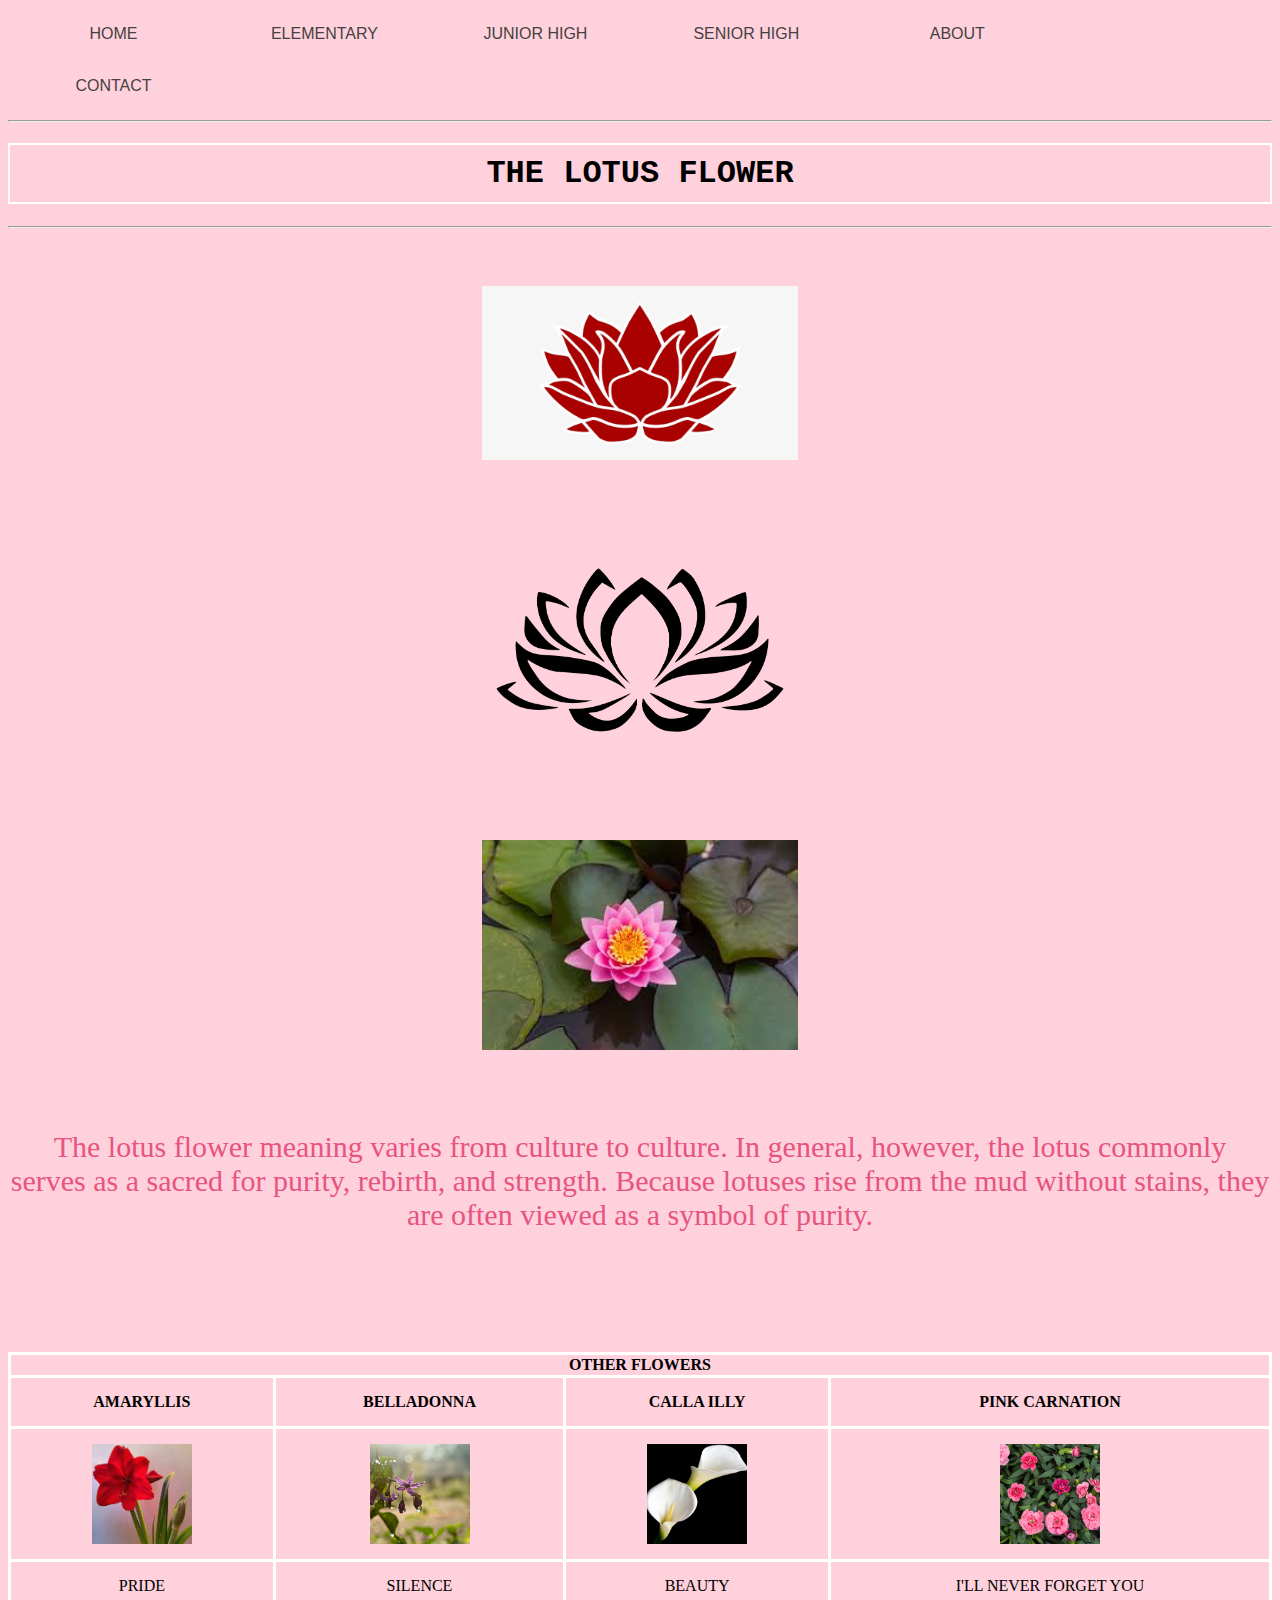
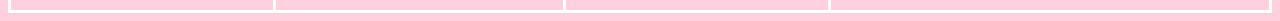
<file: index.html>
<!DOCTYPE html>
<html>
<head>
	<title>Prelim Exam</title>
	<link rel="stylesheet" type="text/css" href="stylesheet1.css">
	<meta charset="utf-8">
	<link rel="icon" type="logo/icon" href="favicon.ico">

</head>
<body id="bgindex" background="bg.png">

<nav id="navindex">
	<a href="index.html" class="navindex">HOME</a>
	<a href="ELEMENTARY.html" class="navindex">ELEMENTARY</a>
	<a href="JUNIORHIGH.html" class="navindex">JUNIOR HIGH</a>
	<a href="SENIORHIGH.html" class="navindex">SENIOR HIGH</a>
	<a href="about.html" class="navindex"> ABOUT </a>
	<a href="contact.html" class="navindex"> CONTACT </a>
</nav>


<hr>
<h1 id="lotustitle">THE LOTUS FLOWER</h1>
<hr>

<!-- LEFT PICTURE -->

<a href="https://www.nicepng.com/png/detail/7-71442_crimson-lotus-crimson-lotus-symbol.png" target="blank">
<img src="LOTUSfirstpic.png" alt="Lotus Flower colored" class="IMG"> 
</a>

<!-- CENTER PICTURE -->
<a href=" https://spaces-cdn.clipsafari.com/cnhul66rcm4tiea3ng9oeiseuh0b" target="blank">
<img src="LOTUSsecondpic.png" alt="Lotus Flower Clipart" class="IMG">
</a>

<!-- RIGHT PICTURE -->
<a href="https://www.thespruce.com/thmb/jJm2D1H1HOh7oTC7ydF8RW3Wv2M=/941x0/filters:no_upscale():max_bytes(150000):strip_icc():format(webp)/sora-sagano-z81fCikflf0-unsplash-16a8618ce17149f78b6ecff657b234d6.jpg" target="blank">
<img src="LOTUSthirdpic.jfif" alt="Lotus Flower" class="IMG">
</a>



<p id="lotus"> The lotus flower meaning varies from culture to culture. In general, however, the lotus commonly <br>
	serves as a sacred for purity, rebirth, and strength. Because lotuses rise from the mud without stains, they are often viewed as a symbol of purity.
</p>

<br>
<br>
<br>
<br>
<br>

<table id="elem">
	<tr class="elemtr">
		<th class="elemth" colspan="4"> OTHER FLOWERS </th>

	</tr>
	<tr class="elemtr">
		<th class="th"> AMARYLLIS </th>

		<th class="th"> BELLADONNA </th>

		<th class="th"> CALLA ILLY </th>

		<th class="th"> PINK CARNATION</th>
	</tr>
	<tr class="tr">
		<td class="td"> <a href="https://extension.umn.edu/sites/extension.umn.edu/files/red-pearl-400.jpg" target="_blank"> <img src="amaryllis.jfif" class="TB"> 
		</td>  </a>
		<td class="td"> <a href="https://www.dinafem.org/uploads/belladonna.jpg" target="_blank"> <img src="belladonna.jpg" class="TB"> 
		</td> </a>
		<td class="td"> <a href="https://www.gardeningknowhow.com/wp-content/uploads/2021/07/white-calla-lilies.jpg" target="_blank"><img src="callailly.jpg" class="TB"> 
		</td> </a>
		<td class="td"> <a href="https://www.thespruce.com/thmb/hnc6qTf54wPq9NGz9lKHl_jssKA=/3545x2659/smart/filters:no_upscale()/carnation-plant-profile-5111942-hero-b5d409d314e44585abc05834ab8d489a.jpg" target="_blank"> <img src="pinkcarnation.jpg" class="TB"> </td> </a>
	</tr>
	<tr class="tr">
		<td class="td"> PRIDE </td>

		<td class="td"> SILENCE </td>

		<td class="td"> BEAUTY </td>

		<td class="td"> I'LL NEVER FORGET YOU</td>

	</tr>
</table>
</body>
</html>
</file>
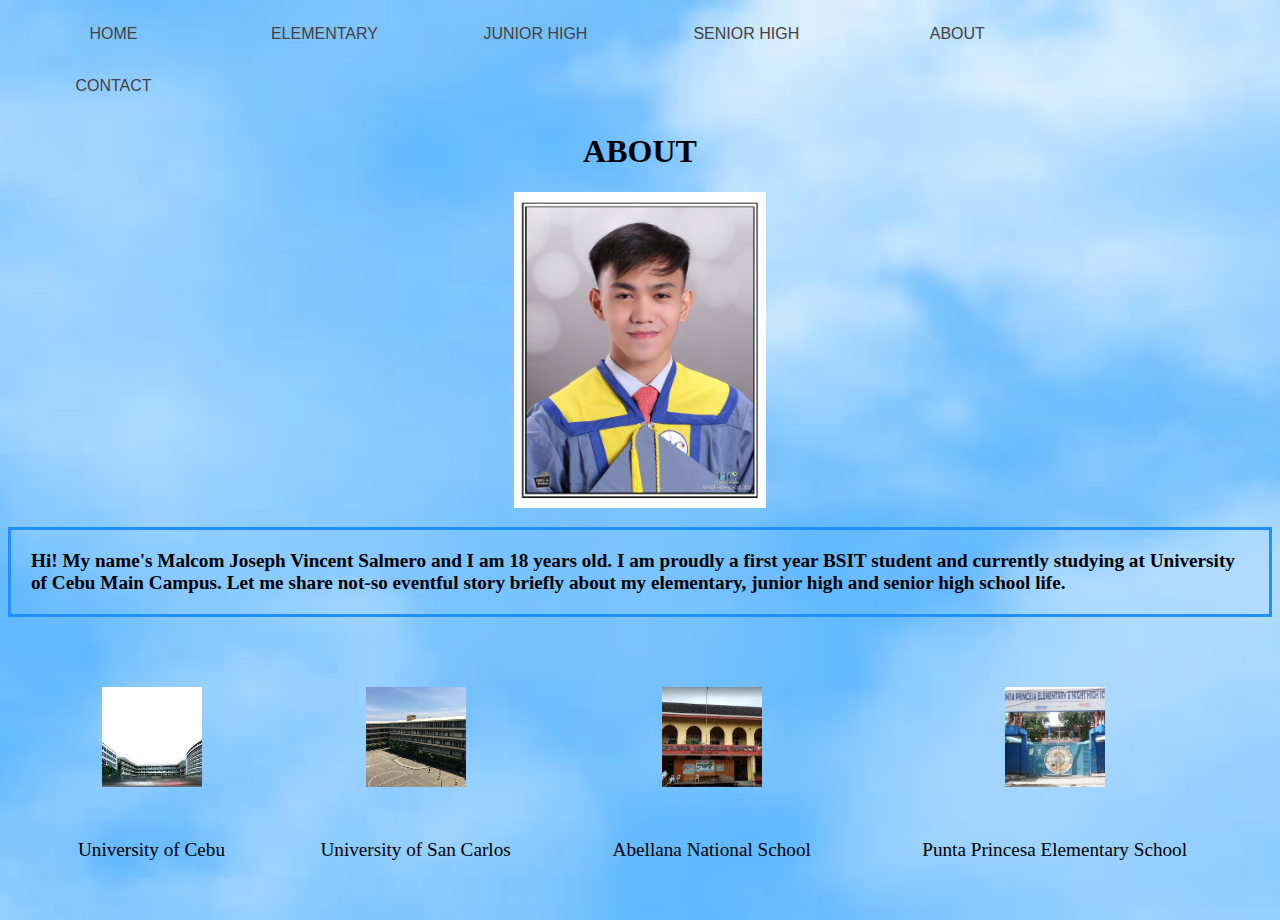
<file: about.html>
<!DOCTYPE html>
<html>
<head>

	<meta charset="utf-8">

	<title> SALMERO| SHS  </title>

	<link rel="stylesheet" type="text/css" href="stylesheet1.css">
	<link rel="icon" type="logo/icon" href="favicon.ico">

	


</head>

<body id="bg" background="sky.jpg" > 
<nav id="navelem">
	<a href="index.html" class="nav1">HOME</a>
	<a href="ELEMENTARY.html" class="nav1">ELEMENTARY</a>
	<a href="JUNIORHIGH.html" class="nav1">JUNIOR HIGH</a>
	<a href="SENIORHIGH.html" class="nav1">SENIOR HIGH</a>
	<a href="about.html" class="nav1"> ABOUT </a>
	<a href="contact.html" class="nav1"> CONTACT </a>
</nav>


<h1 class="contactabout"> ABOUT </h1>

 

<img src="1-8r.jpg" alt="My Picture" id="mypic">

		<p id="p2">

			<b id="p23">	

				Hi! My name's Malcom Joseph Vincent Salmero and I am 18 years old. I am proudly a first year BSIT student and currently studying at University of Cebu Main Campus. Let me share not-so eventful story briefly about my elementary, junior high and senior high school life.

			</b>
		</p>


			<table>
				<tr>
					<th> 
						<a href="https://www.facebook.com/UniversityOfCebuWebmasters" target="_blank"> 
							<img src="uc.jpg" alt="University of Cebu" class="links"> 
						</a> 
					</th>

					<th>
						<a href="https://www.facebook.com/uscbedsouthcampus" target="_blank">
							<img src="usc.jpg" alt="University of San Carlos" class="links"> 
						</a> 
					</th>

					<th>
						<a href="https://www.facebook.com/OfficialmembersANS" target="_blank">
							<img src="abellana.jpg" alt="Abellana National School" class="links"> 
						</a> 
					</th>

					<th> 
						<a href="https://www.philippinesplace.com/listing/punta-princesa-elementary-school-cebu-city-cebu/" target="_blank"> 
							<img src="punta.jpg" alt="Punta Princesa Elementary School" class="links">
						</a>
					</th>
				</tr>
				<tr>
					<td> University of Cebu </td>
					<td> University of San Carlos</td>
					<td> Abellana National School</td>
					<td> Punta Princesa Elementary School</td>
				</tr>	
			</table>

		

			</body>

			</html>
</file>
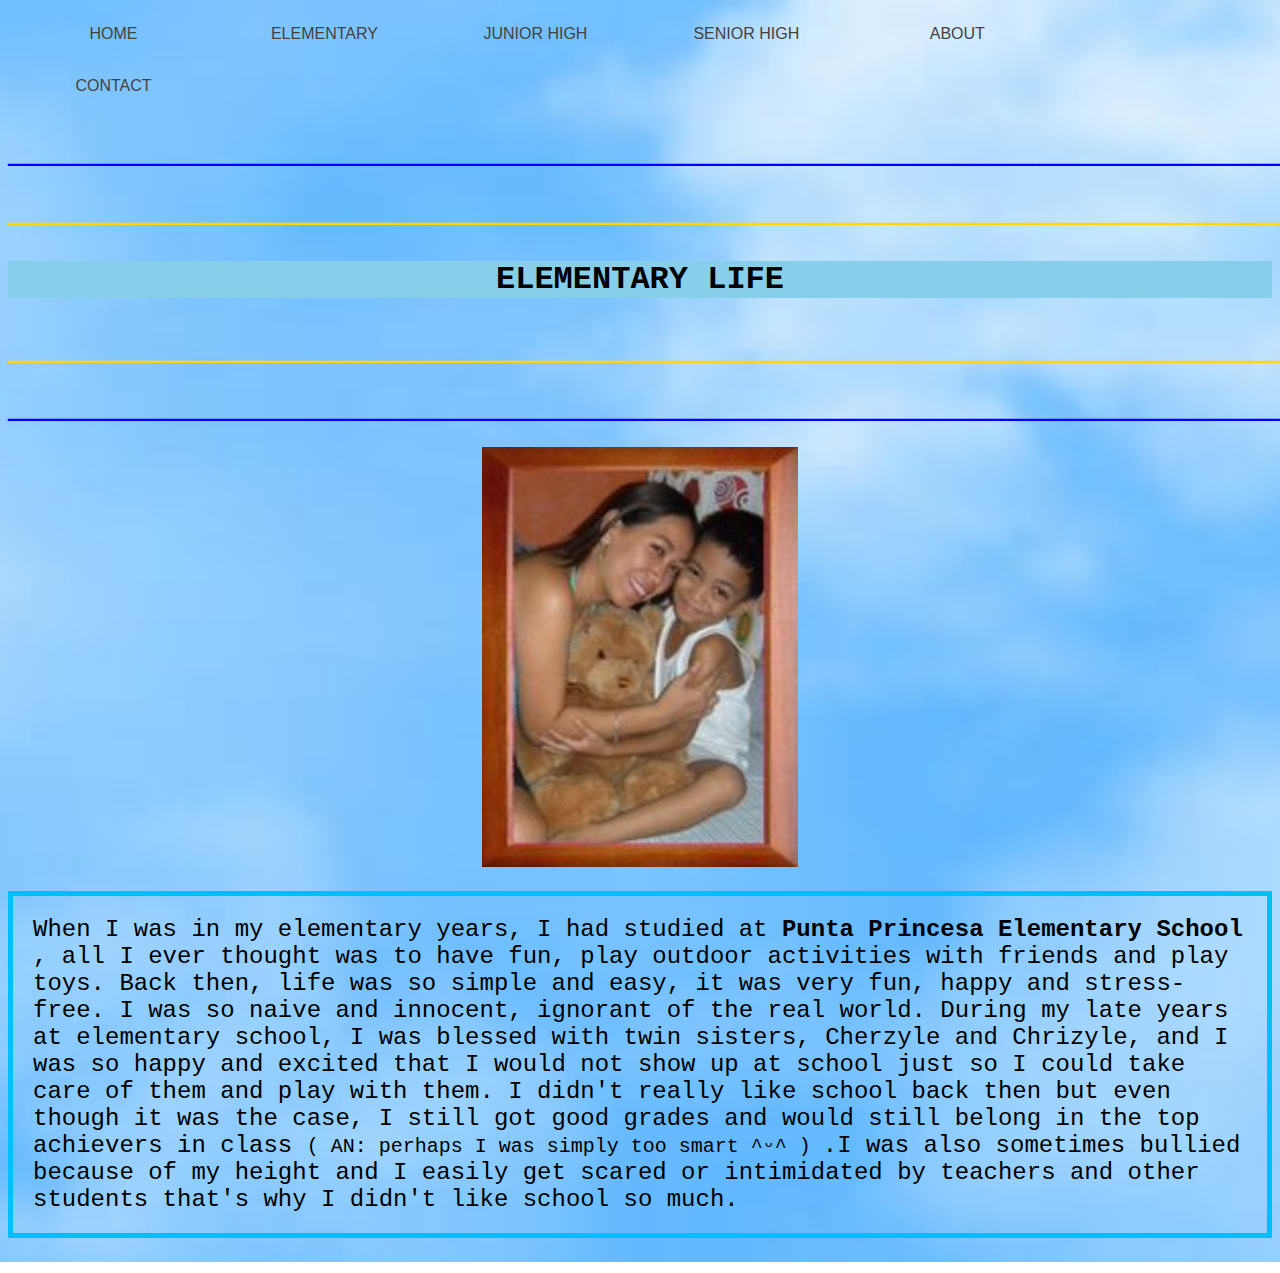
<file: ELEMENTARY.html>
<!DOCTYPE html>
<html>
<head>

	<meta charset="utf-8">

	<title> SALMERO| ELEM </title>

	<link rel="stylesheet" type="text/css" href="stylesheet1.css">
	<link rel="icon" type="logo/icon" href="favicon.ico">

	


</head>

<body id="bg" background="sky.jpg" > 
<nav id="navelem">
	<a href="index.html" class="nav1">HOME</a>
	<a href="ELEMENTARY.html" class="nav1">ELEMENTARY</a>
	<a href="JUNIORHIGH.html" class="nav1">JUNIOR HIGH</a>
	<a href="SENIORHIGH.html" class="nav1">SENIOR HIGH</a>
	<a href="about.html" class="nav1"> ABOUT </a>
	<a href="contact.html" class="nav1"> CONTACT </a>
</nav>

<h1 class="borderblue"> 

					___________________________________________________________________________________

	</h1> 

	<h1 class ="borderyellow">
					
					___________________________________________________________________________________	

					 

	</h1>

	<h3 class="sampol"> 

				ELEMENTARY LIFE

	</h3>

	<h1 class="borderyellow">
				___________________________________________________________________________________

	</h1>

	<h1 class="borderblue">

				___________________________________________________________________________________	

	</h1>

		<img src="elem.jpg" alt="Me in Punta Princesa Elementary School" class="PICS">

		<p id="pelem" style="font-family: 'Copperplate', monospace;font-size: 150%;"> 	

			When I was in my elementary years, I had studied at <strong> Punta Princesa Elementary School </strong>, all I ever thought was to have fun, play outdoor activities with friends and play toys. Back then, life was so simple and easy, it was very fun, happy and stress-free. I was so naive and innocent, ignorant of the real world. During my late years at elementary school, I was blessed with twin sisters, Cherzyle and Chrizyle, and I was so happy and excited that I would not show up at school just so I could take care of them and play with them. I didn't really like school back then but even though it was the case, I still got good grades and would still belong in the top achievers in class <small> ( AN: perhaps I was simply too smart ^ᵕ^ ) </small> .I was also sometimes bullied because of my height and I easily get scared or intimidated by teachers and other students that's why I didn't like school so much.

		</p>
		

	</body>

	</html>
</file>
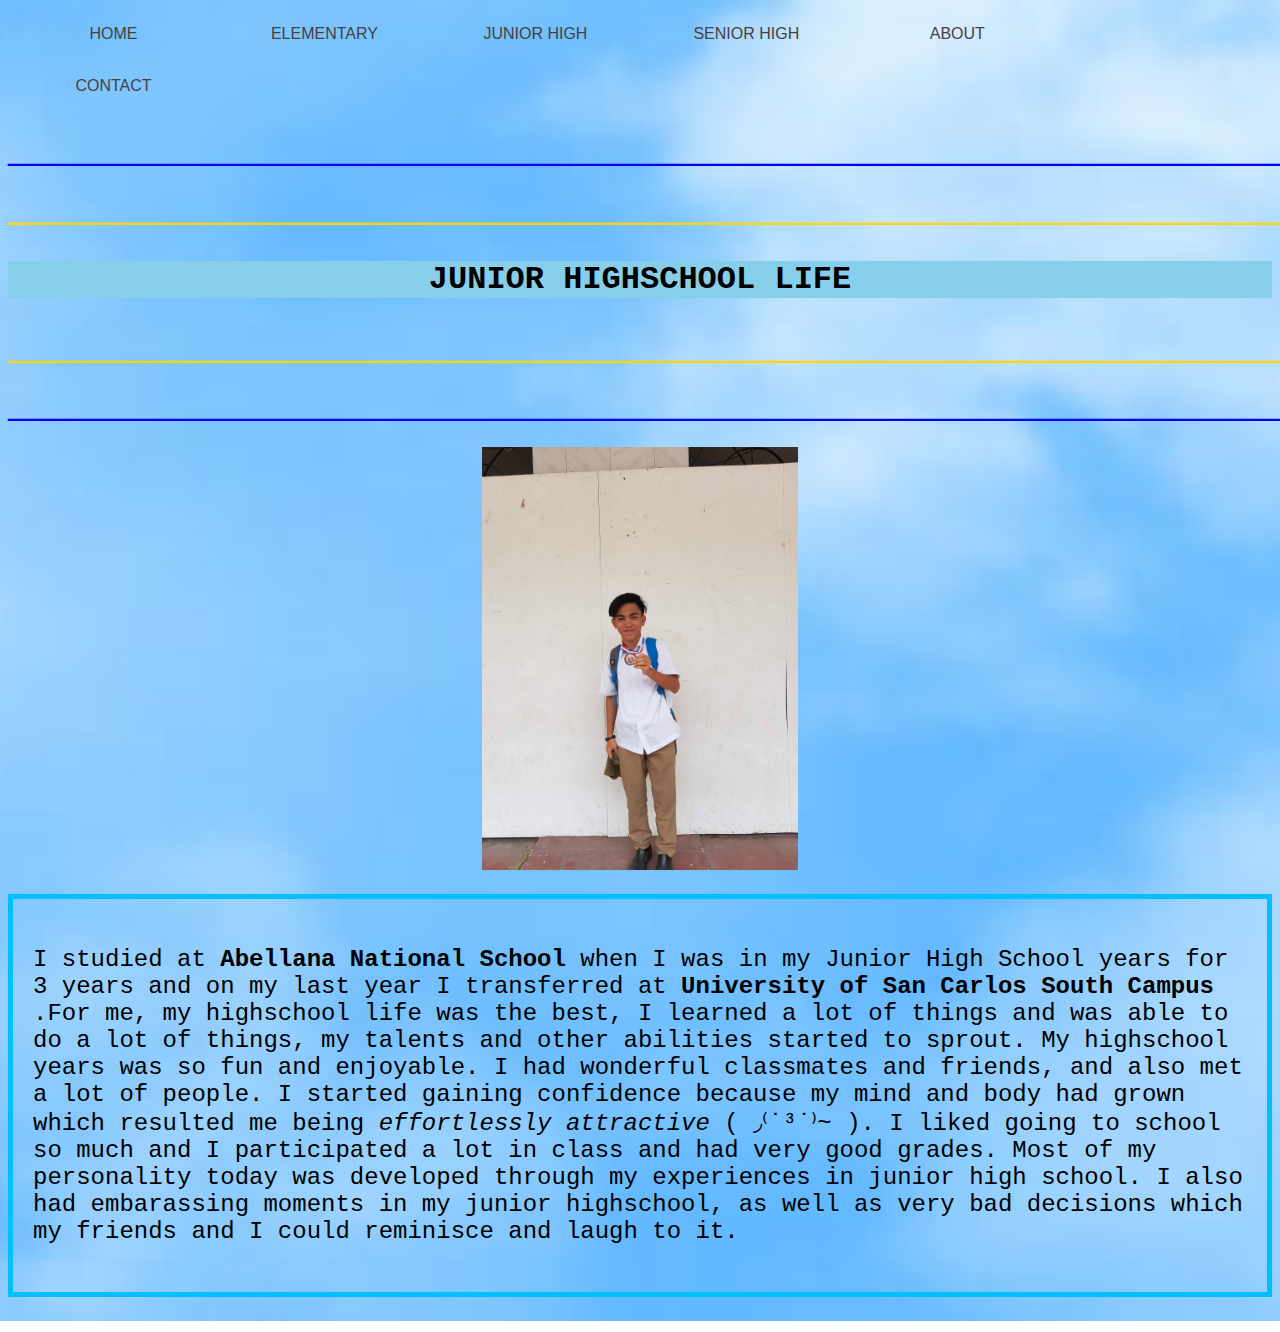
<file: JUNIORHIGH.html>
<!DOCTYPE html>
<html>
<head>

	<meta charset="utf-8">

	<title> SALMERO| JHS </title>

	<link rel="stylesheet" type="text/css" href="stylesheet1.css">
	<link rel="icon" type="logo/icon" href="favicon.ico">

	


</head>

<body id="bg" background="sky.jpg" > 
<nav id="navelem">
	<a href="index.html" class="nav1">HOME</a>
	<a href="ELEMENTARY.html" class="nav1">ELEMENTARY</a>
	<a href="JUNIORHIGH.html" class="nav1">JUNIOR HIGH</a>
	<a href="SENIORHIGH.html" class="nav1">SENIOR HIGH</a>
	<a href="about.html" class="nav1"> ABOUT </a>
	<a href="contact.html" class="nav1"> CONTACT </a>
</nav>

<h1 class="borderblue"> 

					___________________________________________________________________________________

	</h1> 

	<h1 class ="borderyellow">
					
					___________________________________________________________________________________	

					 

	</h1>

	<h3 class="sampol"> 

				JUNIOR HIGHSCHOOL LIFE

	</h3>

	<h1 class="borderyellow">
				___________________________________________________________________________________

	</h1>

	<h1 class="borderblue">

				___________________________________________________________________________________	

	</h1>

		<img src="jhs.jpg" alt="Me in Abellana National School" class="PICS">

		<p id="pelem"> 
			<br>
			I studied at <strong> Abellana National School </strong> when I was in my Junior High School years for 3 years and on my last year I transferred at <strong> University of San Carlos South Campus </strong>.For me, my highschool life was the best, I learned a lot of things and was able to do a lot of things, my talents and other abilities started to sprout. My highschool years was so fun and enjoyable. I had wonderful classmates and friends, and also met a lot of people. I started gaining confidence because my mind and body had grown which resulted me being <em> effortlessly attractive</em> ( ◞⁽˙³˙⁾~ ). I liked going to school so much and I participated a lot in class and had very good grades. Most of my personality today was developed through my experiences in junior high school. I also had embarassing moments in my junior highschool, as well as very bad decisions which my friends and I could reminisce and laugh to it. <br>
			<br>

		</p>
		
	
	
	</body>

	</html>
</file>
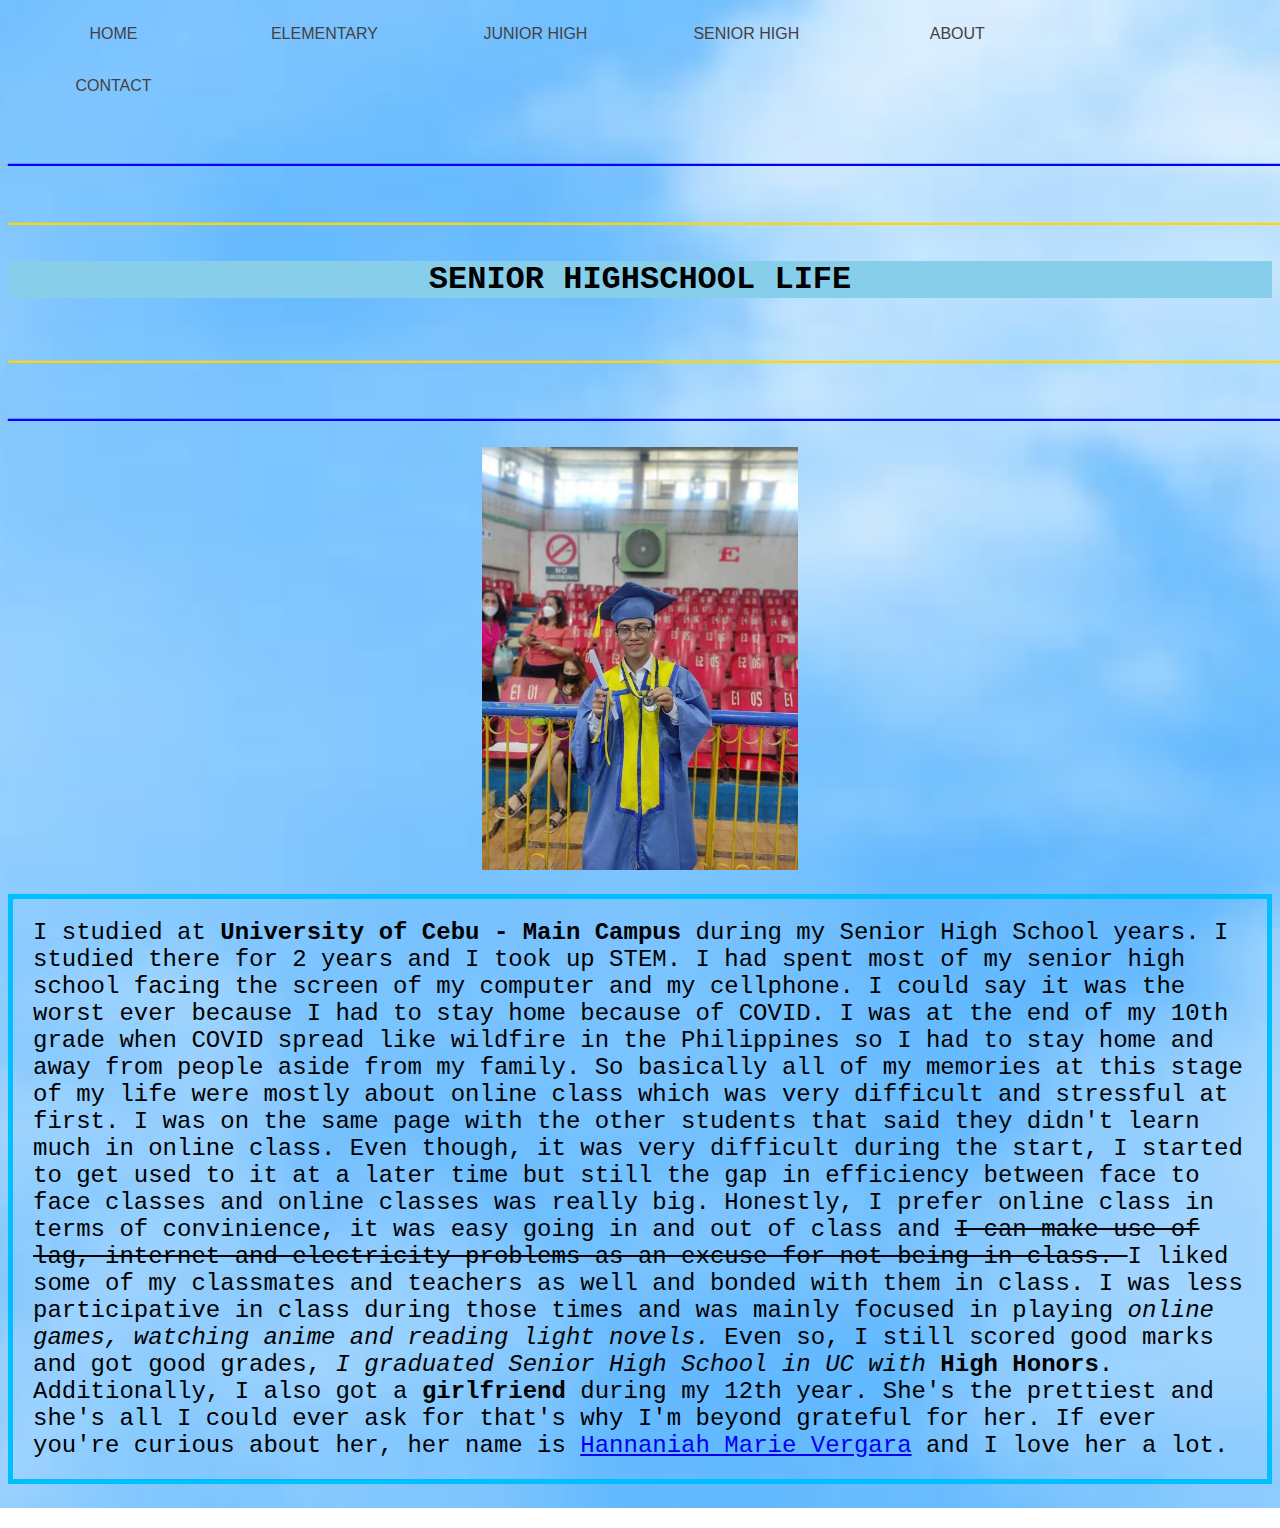
<file: SENIORHIGH.html>
<!DOCTYPE html>
<html>
<head>

	<meta charset="utf-8">

	<title> SALMERO| SHS  </title>

	<link rel="stylesheet" type="text/css" href="stylesheet1.css">
	<link rel="icon" type="logo/icon" href="favicon.ico">

	


</head>

<body id="bg" background="sky.jpg"> 
<nav id="navelem">
	<a href="index.html" class="nav1">HOME</a>
	<a href="ELEMENTARY.html" class="nav1">ELEMENTARY</a>
	<a href="JUNIORHIGH.html" class="nav1">JUNIOR HIGH</a>
	<a href="SENIORHIGH.html" class="nav1">SENIOR HIGH</a>
	<a href="about.html" class="nav1"> ABOUT </a>
	<a href="contact.html" class="nav1"> CONTACT </a>
</nav>

<h1 class="borderblue"> 

					___________________________________________________________________________________

	</h1> 

	<h1 class ="borderyellow">
					
					___________________________________________________________________________________	

					 

	</h1>

	<h3 class="sampol"> 

				SENIOR HIGHSCHOOL LIFE

	</h3>

	<h1 class="borderyellow">
				___________________________________________________________________________________

	</h1>

	<h1 class="borderblue">

				___________________________________________________________________________________	

	</h1>

		<img src="shs.jpg" alt="Me in University of Cebu" class="PICS">

		<p id="pelem"> 

			I studied at <strong> University of Cebu - Main Campus </strong> during my Senior High School years. I studied there for 2 years and I took up STEM. I had spent most of my senior high school facing the screen of my computer and my cellphone. I could say it was the worst ever because I had to stay home because of COVID. I was at the end of my 10th grade when COVID spread like wildfire in the Philippines so I had to stay home and away from people aside from my family. So basically all of my memories at this stage of my life were mostly about online class which was very difficult and stressful at first. I was on the same page with the other students that said they didn't learn much in online class. Even though, it was very difficult during the start, I started to get used to it at a later time but still the gap in efficiency between face to face classes and online classes was really big. Honestly, I prefer online class in terms of convinience, it was easy going in and out of class and <del> I can make use of lag, internet and electricity problems	as an excuse for not being in class. </del> I liked some of my classmates and teachers as well and bonded with them in class. I was less  participative in class during those times and was mainly focused in playing <i> online games, watching anime and reading light novels.</i> Even so, I still scored good marks and got good grades, <em> I graduated Senior High School in UC with </em> <strong> High Honors</strong>. Additionally, I also got a <strong> girlfriend </strong> during my 12th year. She's the prettiest and she's all I could ever ask for that's why I'm beyond grateful for her. If ever you're curious about her, her name is <a href="https://www.facebook.com/hannaniyamari" target="_blank">Hannaniah Marie Vergara</a> and I love her a lot.

		</p>

	
		
	
	</body>

	</html>
</file>
<file: stylesheet1.css>
#lotustitle {
	text-align: center;
	font-family: 'Courier New', monospace;
	border: 2px solid white;
	padding: 10px;


}

#lotus{
	text-align: center;
	color: #E75480;
	font-size: 30px;

}

/* ALL IMAGES OF LOTUS */
.IMG
{
    float: center;
    width:  25%;
    height: 25%;
    object-fit: cover;
    padding: 50px;

}

#elem {
	width: 100%;
	border-collapse: collapse;
}

.td {font-size: 100%;
	text-align: center;
}


#elem, .th, .td{
	border: solid white;

}

.TB {
    float: center;
    width:  100px;
    height: 100px;
    object-fit: cover;

}

.th, .td {

	padding: 15px;
}

#bg {
    height: 100%;
    background-position: center;
    background-repeat: no-repeat;
    background-size: cover;

}

/* INDEX */

#navindex {

        display: flex;
        flex-wrap: wrap;
      }

.navindex {
        text-decoration: none;
        display: block;
        padding: 17px;
        text-align: center;
        color: #464141;
        margin: 0;
        font-family: sans-serif;
        width:14%;
      }

.navindex:hover 
    {
        background-color: #AA336A;
        color: #000000;
      }
      

/* ELEMENTARY */

#navelem {

        display: flex;
        flex-wrap: wrap;
      }


.nav1{
        text-decoration: none;
        display: block;
        padding: 17px;
        text-align: center;
        color: #464141;
        margin: 0;
        font-family: sans-serif;
        width:14%;
      }

.nav1:hover 
    {
        background-color: #87CEEB;
        color: #000000;
      }

#title {
font-family: 'Copperplate';"
}

sup {
  color: #FFD700;
}

.bold {
  color: #0000FF;font-size: 150%;
}

#p1 {
  font-family: 'Courier New', monospace;
  font-size: 170%; 
  color: #000000;}

.borderblue {
  color: #0000FF;
}

.borderyellow { 
  color: #FFD700;
}

h3 {
  font-family: 'Courier New', monospace;
  font-size: 200%;
  text-align: center;
}

#pelem{
  font-family: 'Copperplate',monospace; 
  font-size: 150%;
  border: 5px solid deepskyblue;
  padding: 20px;
}

h1 {
  font-family: 'Copperplate';
}

#end {
  color: #FFD700;
}

.end { 
  color:#0000FF ; 
  font-size: 150%;

}

h5 {
  font-family: 'Courier New', monospace;
  border: 2px solid dodgerblue;
  padding: 10px;
}

.sampol {
  background-color: #87CEEB;
}

img {
  display: block;
  width: 50%;
  margin-left: auto;
  margin-right: auto;
}

#mypic {
  margin-left: auto;
  margin-right: auto;
  width: 20%;
  height: 20%;
}

.links {
    float: center;
    width:  100px;
    height: 100px;
    object-fit: cover;
}

table {
  border-spacing: 50px;
  width: 100%;
}

td {font-size: 120%;
  text-align: center;

}

#p2 { 
    font-size: 120%;
    color: black;
    border: 3px solid dodgerblue;
    padding: 20px;


}

.contactabout
{
    text-align: center;
}

.PICS
{
    float: center;
    width:  25%;
    height: 25%;
    object-fit: cover;
}

#p23
{
    color: #000000:;
}
.CENTER 
{
    border: 3px solid;
    padding: 10px;
}

.iframe 
{
    object-fit: cover;
    float: center;
   width: 420; 
   height: 345;
}
</file>
